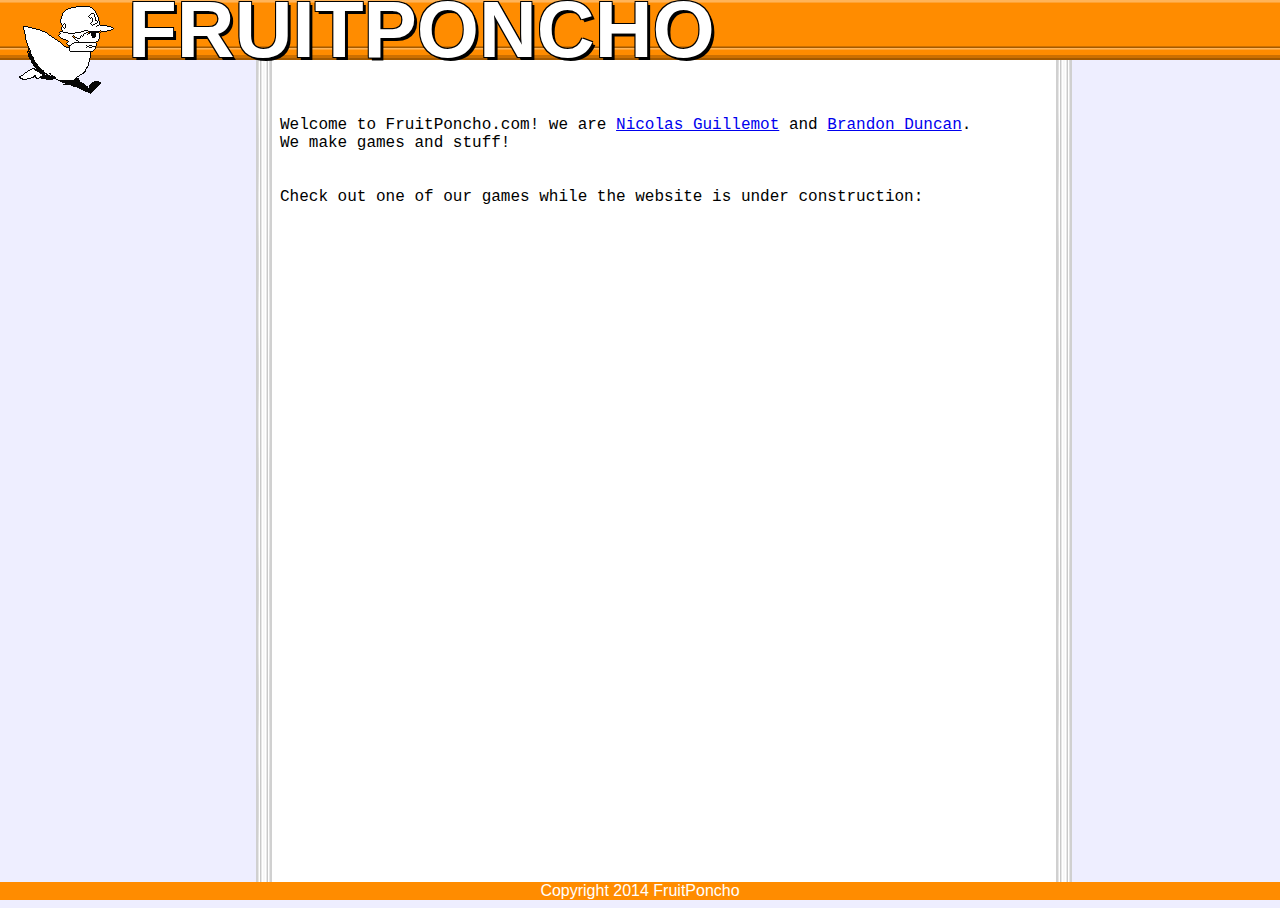
<file: index.html>
<!DOCTYPE HTML>

<html>

<head>
    <title>FruitPoncho</title>
	<link rel="stylesheet" type="text/css" href="css/style1.css">
</head>

<body>

	<!-- HEADER -->
    <div class="title">
		<img class="titleimg" src="res/kid_run.png"> <h1 class="titletxt"> FRUITPONCHO </h1>
	</div>
	
	
	
	<!-- MAIN BODY -->
	<span class="content" id="stretch">
		Welcome to FruitPoncho.com! we are <a href="https://twitter.com/nlguillemot">Nicolas Guillemot</a>
		and <a href="https://twitter.com/moltanem2000">Brandon Duncan</a>.<br>We make games and stuff!
		<br><br><br>
		Check out one of our games while the website is under construction:
		<br><br>
		<center><iframe src="//itch.io/embed/8269?linkback=true" width="552" height="167" frameborder="0"></iframe></center>
	</span>

	<!-- FOOTER -->
	<div class="footer">
		<center>Copyright 2014 FruitPoncho</center>
	</div>
</body>

</html>
</file>
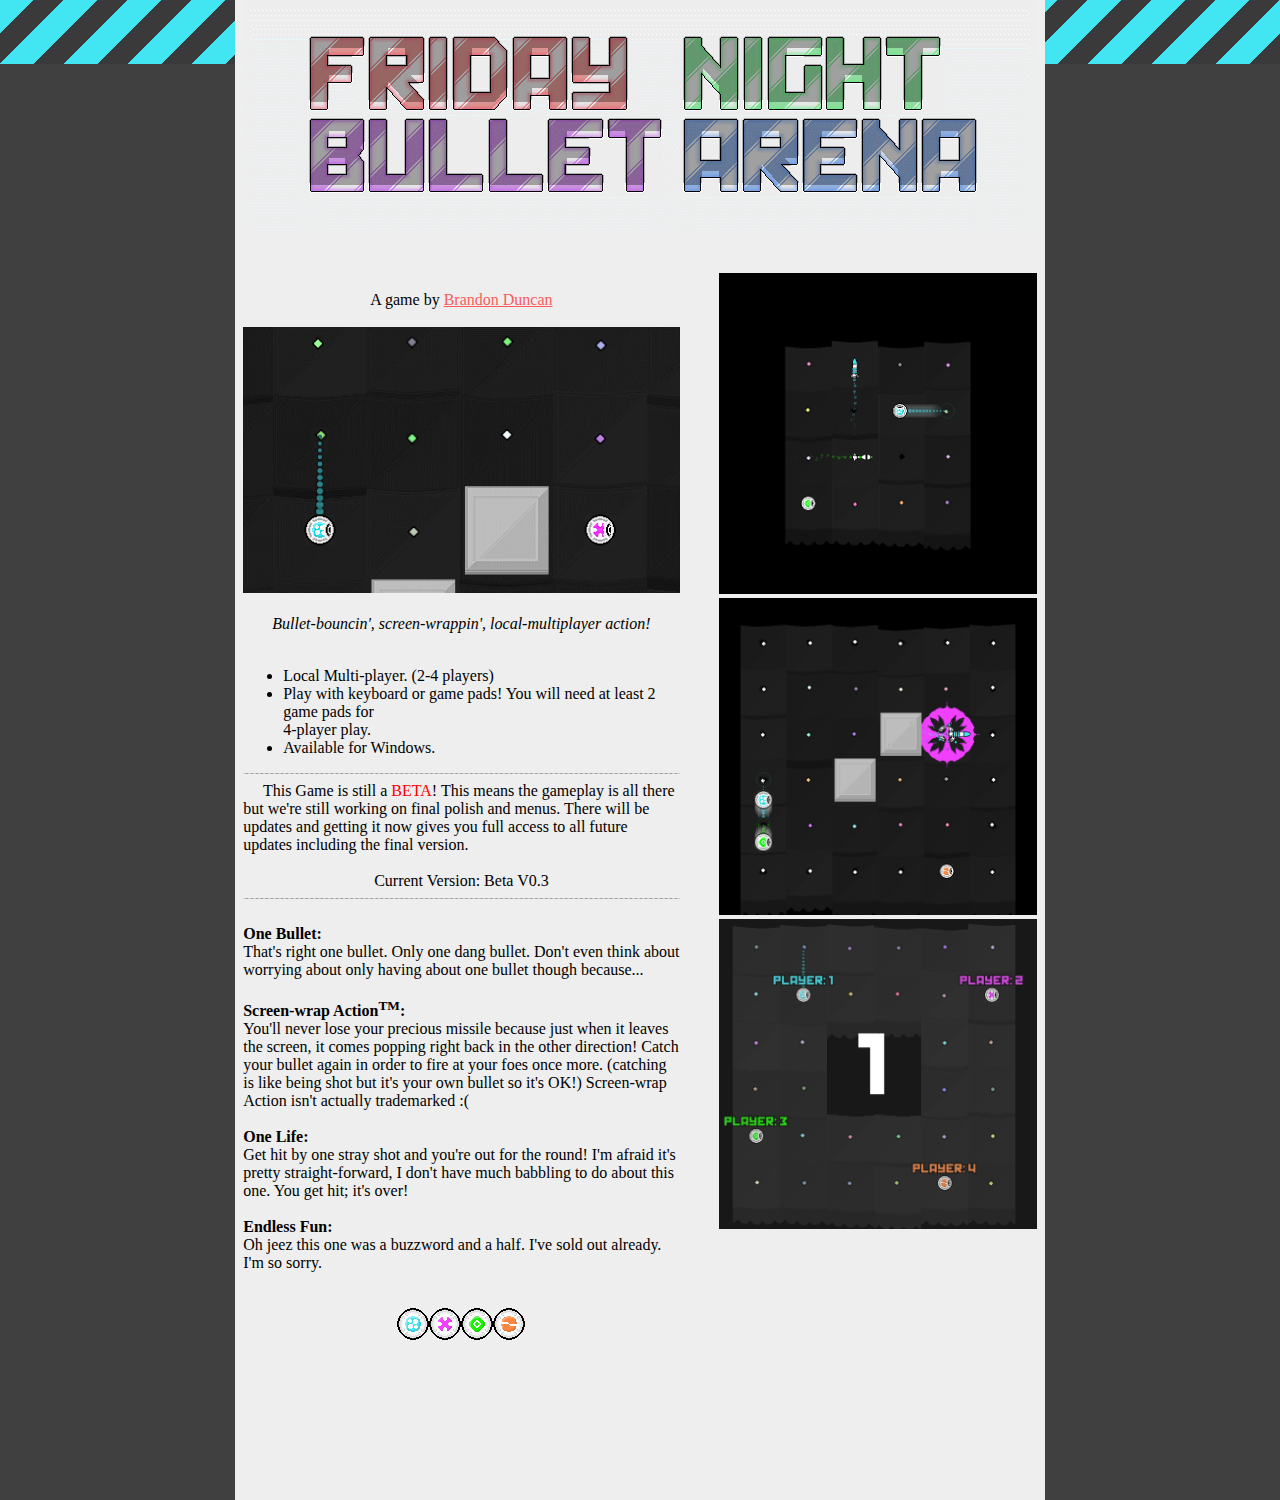
<file: FNBA.html>
<!DOCTYPE HTML>

<html>

<head>
    <title>FNBA</title>
	<link rel="stylesheet" type="text/css" href="css/FNBAstyle.css">
	
	<link rel="shortcut icon" href="res/FNBA/favicon.ico" type="image/x-icon">
	<link rel="icon" href="res/FNBA/favicon.ico" type="image/x-icon">
</head>

<body>
	
	
	<center>
	<img src="res/FNBA/title.png">
	<br>
	<br><br>
	
	<div class="columnLeft">
		<br>
		A game by <a href="https://moltanem2000.github.io" target="_blank">Brandon Duncan</a>
		<br><br>
		<img src="res/FNBA/example.gif">
		<br><br>
			<i>Bullet-bouncin', screen-wrappin', local-multiplayer action!</i>
			<br><br>
			<ul>
				<li>Local Multi-player. (2-4 players)</li>
				<li>Play with keyboard or game pads! You will need at least 2 game pads for<br>4-player play.</li>
				<li>Available for Windows.</li>
			</ul>
			<hr>
			<div class="lefty">
				&emsp; This Game is still a <font color="#FF0000">BETA</font>! This means the gameplay is all there but we're still working on final polish and menus. There will be updates and getting it now gives you full access to all future updates including the final version.
			</div>
			<br>
			Current Version: Beta V0.3
			<hr>
			<div class="lefty">
				<br>
				<b>One Bullet:</b><br>
				That's right one bullet. Only one dang bullet. Don't even think about worrying about only having about one bullet though because...
				<br><br>
				<b>Screen-wrap Action<sup>TM</sup>:</b><br>
				You'll never lose your precious missile because just when it leaves the screen, it comes popping right back in the other direction! Catch your bullet again in order to fire at your foes once more. (catching is like being shot but it's your own bullet so it's OK!)
				Screen-wrap Action isn't actually trademarked :(
				<br><br>
				<b>One Life: </b><br>
				Get hit by one stray shot and you're out for the round! I'm afraid it's pretty straight-forward, I don't have much babbling to do about this one. You get hit; it's over!
				<br><br>
				<b>Endless Fun:</b><br>
				Oh jeez this one was a buzzword and a half. I've sold out already. I'm so sorry.
			</div>
			<br><br>
			<img src="res/FNBA/characters.png">
			<br><br>

	</div>
	<div class="columnRight">
		<a href="res/FNBA/screen1.png" target="_blank"><img class="screen" src="res/FNBA/screen1.png"></a>
		<a href="res/FNBA/screen2.png" target="_blank"><img class="screen" src="res/FNBA/screen2.png"></a>
		<a href="res/FNBA/screen3.png" target="_blank"><img class="screen" src="res/FNBA/screen3.png"></a>
	</div>

	</center>

	
	
	
</body>

</head>
</file>
<file: css/style1.css>
html {
	height: 100%;
}

body {
	background-color: #EEEEFF;
	height: 100%;
	
}

h1 {
	font-family: Futura, "Trebuchet MS", Arial, sans-serif;
	font-size: 80px;
	margin: auto;
}

.title {
	background-color: #FF8C00;
	background-image: url('../res/background.png');
	background-repeat: repeat-x; 
	color: #FFFFFF;
	position: fixed;
	left: 0px;
	top: 0px;
	width: 100%;
	height: 60px;
	z-index: 10;
}

.titletxt {
	position: fixed;
	top: -16px;
	left: 128px;
	
	text-shadow:
       3px 3px 0 #000,
     -1px -1px 0 #000,  
      1px -1px 0 #000,
      -1px 1px 0 #000,
       1px 1px 0 #000;
}
.titleimg {
	padding-left: 16px;
}

.content {
	font-family: Rockwell, "Courier Bold", Courier, Georgia, Times, "Times New Roman", serif;
	background-color: #FFFFFF;
	position: absolute;
	padding-top: 100px;
	padding-left: 8px;
	padding-right: 8px;
	top: 0px;
	bottom: 0px;
	left: 20%;
	width: 60%;
}

.footer {
	position: fixed;
	font-family: Futura, "Trebuchet MS", Arial, sans-serif;
	background-color: #FF8C00;
	color: #FFFFFF;
	left: 0px;
	right: 0px;
	bottom: 0px;
	z-index = 10;
}

#stretch {
	border: 16px solid transparent;
    /*padding: 10px 20px;*/

    -webkit-border-image: url('../res/border_1.png') 32 32 stretch; /* Safari 3.1-5 */
    -o-border-image: url('../res/border_1.png') 32 32 stretch; /* Opera 11-12.1 */
    border-image: url('../res/border_1.png') 32 32 stretch;
}

@media (max-width: 800px) {
	h1 {
		font-size: 30px;
		top: 32px;
	}
	.titletxt {
		top: 32px;
	}
	.content {
		left: 2%;
		right: 2%;
		width: 96%;
	}
}
</file>
<file: css/FNBAstyle.css>
html {
	height: 100%;
	background-color: #404040;
	background-image: url('../res/FNBA/stripes.png');
	background-repeat: repeat-x;
}

body {
	background-color: #EEEEEE;
	/*font-family: Rockwell, "Courier Bold", Courier, Georgia, Times, "Times New Roman", serif;*/
	margin: auto;
	height: 1500px;
	width: 62%;
	padding-left: 8px;
	padding-right: 8px;
	
}

h1 {
	font-family: Futura, "Trebuchet MS", Arial, sans-serif;
	font-size: 80px;
	margin: auto;
}

ul, .lefty{
	text-align:left;
}

a:link {
    color: #FA5C5C;
}
a:visited {
    color: #FA5C5C;
}
a:hover {
    color: #FA5C5C;
	text-decoration: underline;
}
a:active {
    color: #FA5C5C;
}

.columnLeft {
	float: left;
	width: 55%;
}
.columnRight {
	float: right;
	width: 40%;
}

#container {
    position: relative;
    width: 256px; height: 18px;
}
#block  {
    background-image: url('../res/FNBA/stripes.png');
    filter:alpha(opacity=40); /* IE */
    -moz-opacity:0.4; /* Mozilla */
    opacity: 0.4; /* CSS3 */
    position: absolute;
    top: 0; left: 0;
    height: 100%; width:100%;
	
	-webkit-border-radius: 8px;
	-moz-border-radius: 8px;
	border-radius: 8px;
}
#text {
    position: absolute;
    top: 0; left: 0;
    width: 100%; height: 100%;
	
	color: #000000;
	text-decoration: none;
	
	text-shadow:
      -1px -1px 0 #FFF,  
       1px -1px 0 #FFF,
      -1px  1px 0 #FFF,
       1px  1px 0 #FFF;
}


img{
	max-width: 100%;
}

hr{
    border: 0;
    border-bottom: 1px dashed #ccc;
    background: #999;
}

.screen:hover {
	max-width: 95%;
	padding-bottom: 2.5%;
	padding-top: 2.5%;
}
</file>
